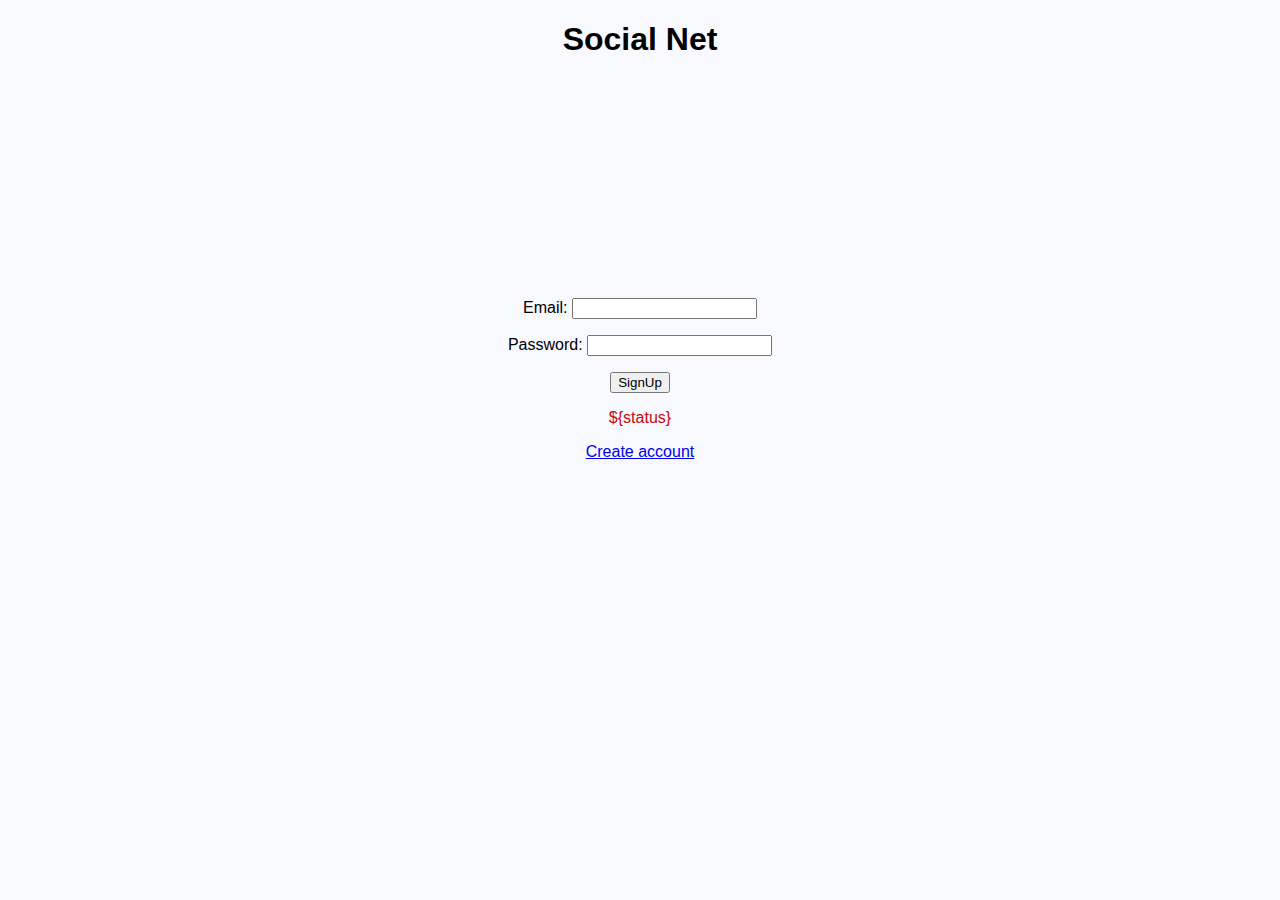
<file: target/classes/templates/index.html>
<!DOCTYPE html PUBLIC "-//W3C//DTD XHTML 1.0 Transitional//EN"
		"http://www.w3.org/TR/xhtml1/DTD/xhtml1-transitional.dtd">
<html lang="en">
<head>
    <meta charset="UTF-8">
    <title>SocialNet</title>

	<style type="text/css">
		html,body{
			background: #f8f8ff; /* Цвет фона */
			height:90%;
			margin:0px;
			padding:0px
		}
		td.a {
			text-align:center;
			vertical-align:middle;
		}
	</style>

</head>
<body>
	<span style="font-family: Arial,serif; ">
			<h1 align="center">Social Net</h1>
			<table width="100%" height="80%">
				<tr>
					<td class=a>
						<form action="/session" method="post">
							<p>Email: <input type="text" name="email"></p>
							<p>Password: <input type="password" name="password"></p>
							<p><input type="submit" value="SignUp"></p>
							<p> <span style="color: #c60909; ">${status}</span></p>
						</form>
						<a href="/reg">Create account</a>
					</td>
				</tr>
			</table>
	</span>
</body>
</html>
</file>
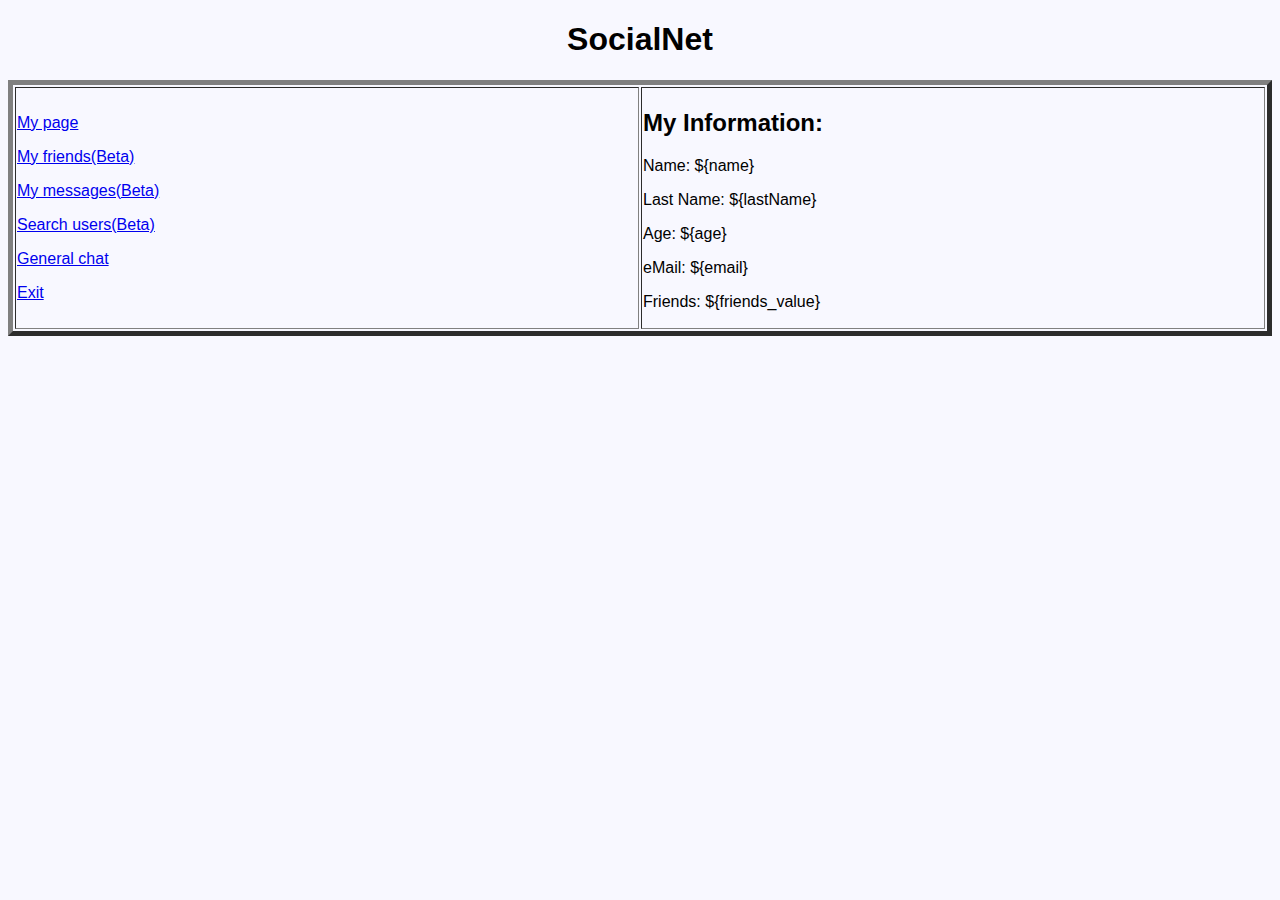
<file: target/classes/templates/main.html>
<!DOCTYPE html>
<html>
<head>
    <meta charset="UTF-8"/>
    <title>${name}</title>
	<link href="http://allfont.ru/allfont.css?fonts=roboto-regular" rel="stylesheet" type="text/css" />
	<style>
		body {
			font-family: 'Roboto Regular', arial, serif;
			background: #f8f8ff; /* Цвет фона */
		}
	</style>
</head>
<body>
	<span style="font-family: Arial,serif;">
		<h1 align="center">SocialNet</h1>
		<table width="100%" border="5" > 
			<tr>
				<td width="50%" align="left">
					<p><a href="/*">My page</a></p>
					<p><a href="/friends">My friends(Beta)</a></p>
					<p><a href="/messages" type="submit">My messages(Beta)</a></p>
					<p><a href="/search">Search users(Beta)</a></p>
					<p><a href="/wschat">General chat</a></p>
					<p><a href="/exit">Exit</a></p>
				</td>
				<td width="50%" align="left" class="a">
					<p><h2>My Information:</h2></p>
					<p>Name: ${name}</p>
					<p>Last Name: ${lastName}</p>
					<p>Age: ${age}</p>
					<p>eMail: ${email}</p>
					<p>Friends: ${friends_value}</p>
				</td>
			</tr>
		</table>
	</span>
</body>
</html>
</file>
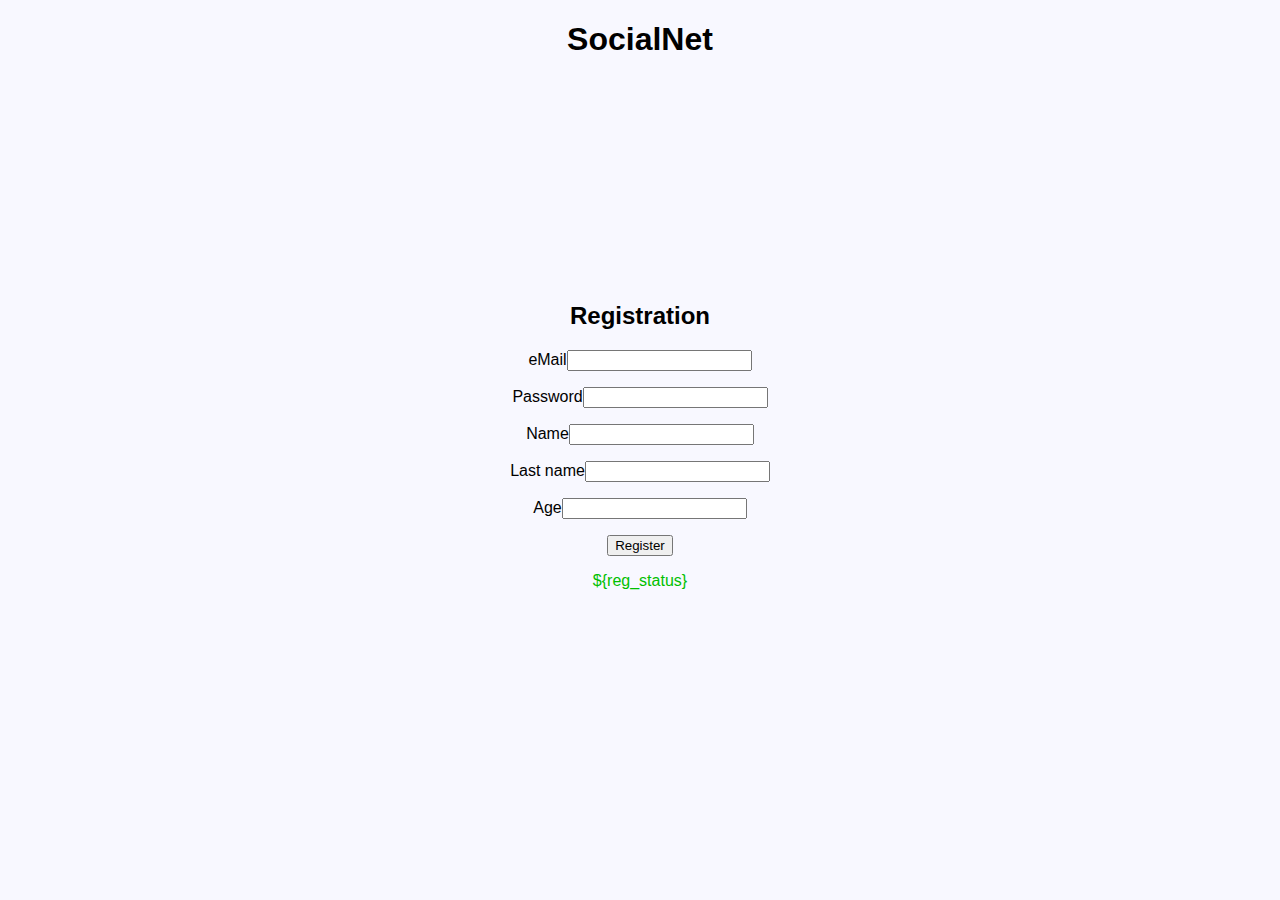
<file: target/classes/templates/registration.html>
<!DOCTYPE html PUBLIC "-//W3C//DTD XHTML 1.0 Transitional//EN"
        "http://www.w3.org/TR/xhtml1/DTD/xhtml1-transitional.dtd">
<html xmlns="http://www.w3.org/1999/xhtml">
<head>
    <title>Registration</title>
    <meta charset="UTF8"/>

    <style type="text/css">

        html,body{
            background: #f8f8ff; /* Цвет фона */
            height:90%;
            margin:0px;
            padding:0px
        }
        td.a {
            text-align:center;
            vertical-align:middle;
        }
    </style>
</head>
<body>
<span style="font-family: Arial,serif; ">
        <h1 align="center">SocialNet</h1>
        <table width="100%" height="100%">
            <tr>
                <td class=a>
                    <h2>Registration</h2>
                    <form action="/reg" method="POST">
                        <p>eMail<input type="text" name="email"/></p>

                        <p>Password<input type="text" name="password"/></p>

                        <p>Name<input type="text" name="name"/></p>

                        <p>Last name<input type="text" name="lastName"/></p>

                        <p>Age<input type="text" name="age"/></p>

                        <p><input type="submit" value="Register">
                    </form>
                    <p> <font color="${tx_color}">${reg_status}</font></p>
                </td>
            </tr>
        </table>
</span>
</body>
</html>
</file>
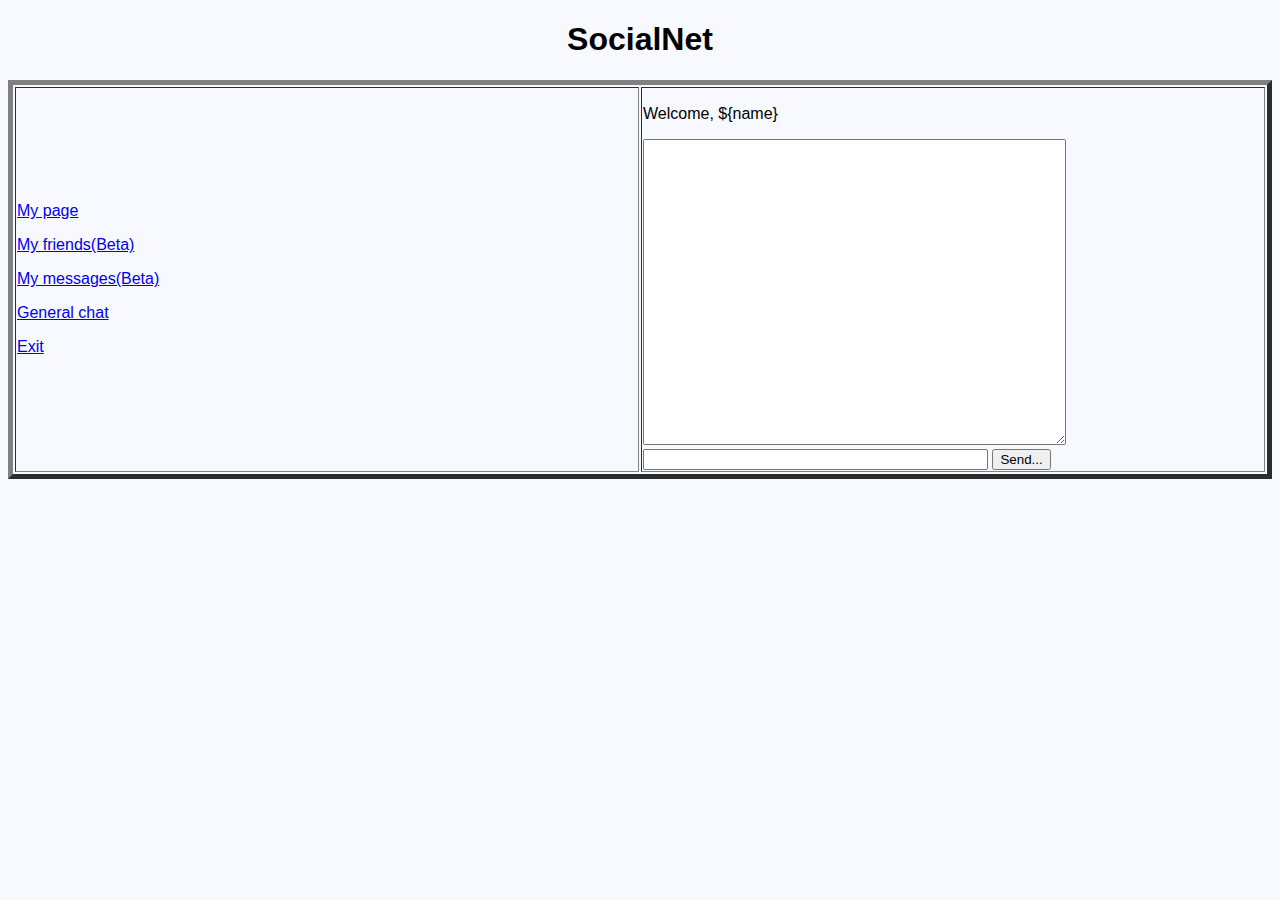
<file: src/main/resources/templates/chat.html>
<!DOCTYPE html>
<html lang="en">
<head>
    <meta charset="UTF-8">
    <title>General Chat</title>
    <style>
        body {
            background: #f8f8ff; /* Цвет фона */
        }
    </style>
    <script type="text/javascript">
        var ws;
        function init() {
            ws = new WebSocket("ws://localhost:8080/chat");
            ws.onopen = function (event) {

            }
            ws.onmessage = function (event) {
                var $textarea = document.getElementById("messages");
                $textarea.value = $textarea.value + event.data + "\n";
            }
            ws.onclose = function (event) {

            }
        }
        function sendMessage(name) {
            var messageField = document.getElementById("message");
            var userNameField = String(name);
            var message = userNameField + ":" + messageField.value;
            ws.send(message);
            messageField.value = '';
        }
    </script>
</head>
<body onload="init();">
<div id="body">
    <span style="font-family: Arial,serif;">
		<h1 align="center">SocialNet</h1>
		<table width="100%" border="5" >
			<tr>
				<td width="50%" align="left">
					<p><a href="/*">My page</a></p>
					<p><a href="/friends">My friends(Beta)</a></p>
					<p><a href="/messages">My messages(Beta)</a></p>
					<p><a href="/wschat">General chat</a></p>
					<p><a href="/exit">Exit</a></p>
				</td>
				<td width="50%" align="left" class="a">
					<div id="menu">
                        <p class="welcome">
                            Welcome, ${name}
                        </p>

                        <div style="clear: both"></div>
                    </div>

                    <div id="chatbox">
                        <textarea id="messages" rows="20" cols="50" readonly="readonly"></textarea>
                    </div>

                    <form name="message" action="">
                        <input name="usermsg" type="text" id="message" size="40"/>
                        <input type="button" name="submitmsg" value="Send..." onclick="sendMessage('${name}');"/>
                    </form>
				</td>
			</tr>
		</table>
	</span>

</div>
</body>
</html>
</file>
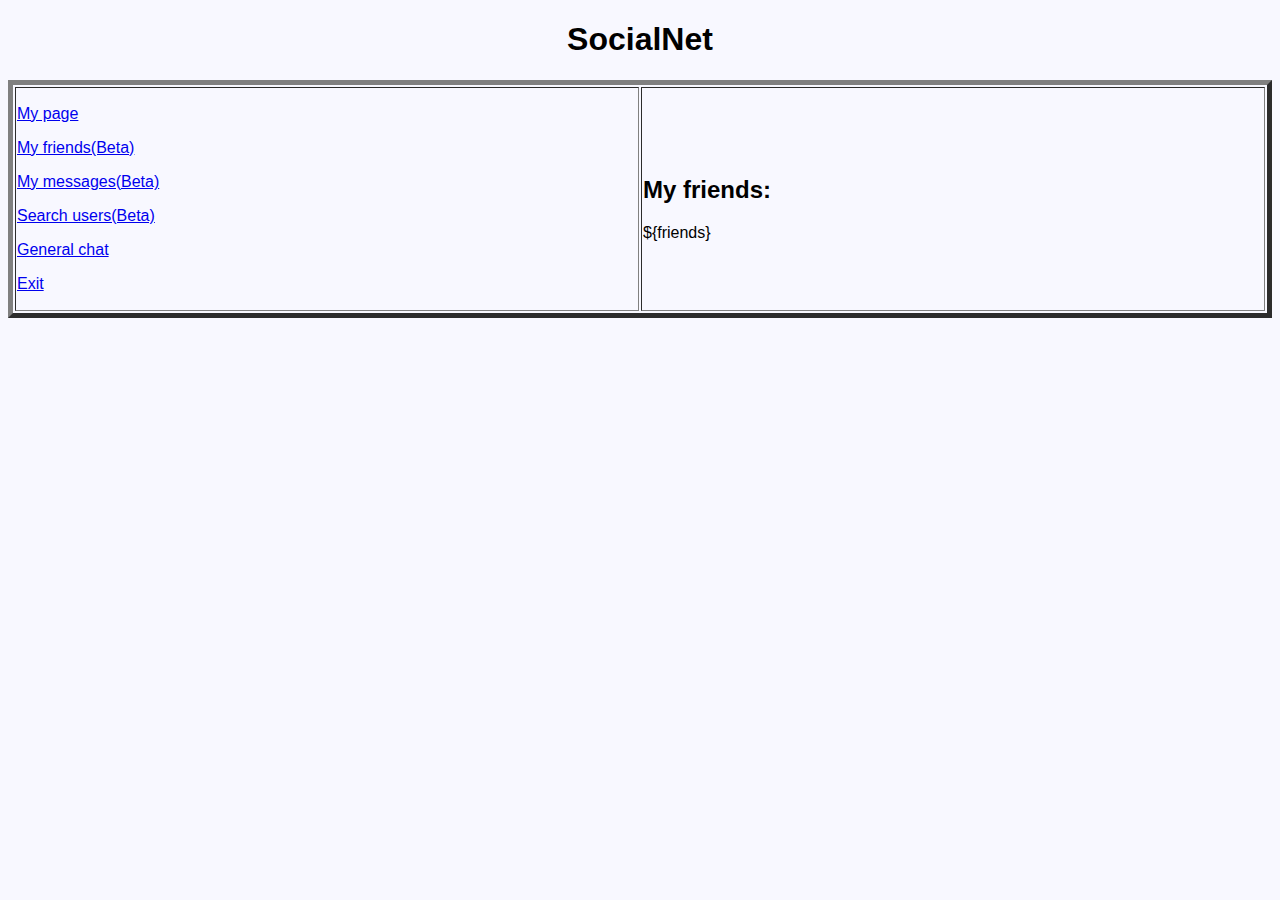
<file: src/main/resources/templates/friends.html>
<!DOCTYPE html>
<html xmlns="http://www.w3.org/1999/xhtml">
<head>
    <meta charset="UTF-8"/>
    <title>Friends</title>
	<style>
		body {
			background: #f8f8ff; /* Цвет фона */
		}
	</style>
</head>
<body>
<span style="font-family: Arial,serif;">
		<h1 align="center">SocialNet</h1>
		<table width="100%" border="5" >
			<tr>
				<td width="50%" align="left">
					<p><a href="/*">My page</a></p>
					<p><a href="/friends">My friends(Beta)</a></p>
					<p><a href="/messages">My messages(Beta)</a></p>
					<p><a href="/search">Search users(Beta)</a></p>
					<p><a href="/wschat">General chat</a></p>
					<p><a href="/exit">Exit</a></p>
				</td>
				<td width="50%" align="left" class="a">
					<p><h2>My friends:</h2></p>
					${friends}
				</td>
			</tr>
		</table>
	</span>
</body>
</html>
</file>
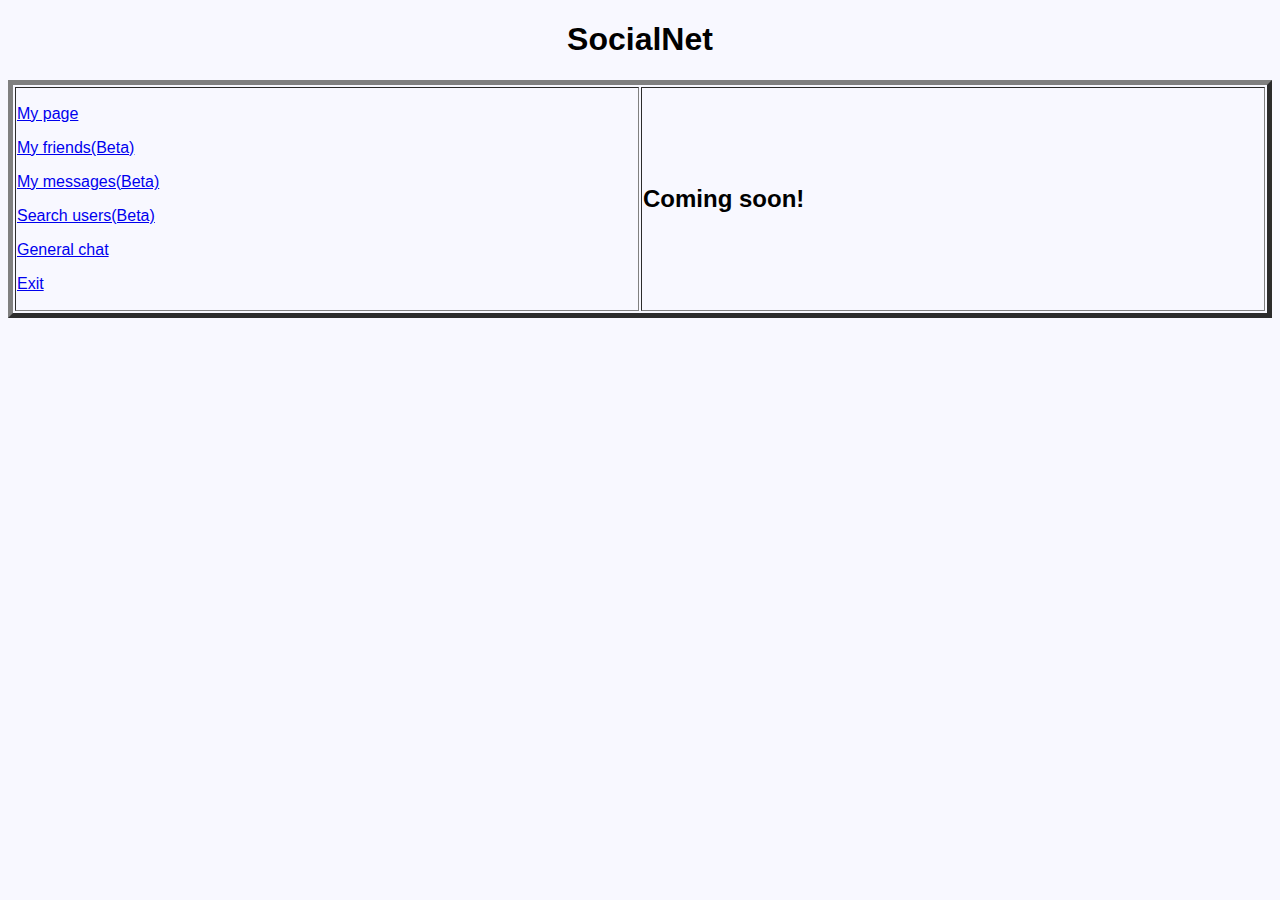
<file: src/main/resources/templates/messages.html>
<!DOCTYPE html>
<html lang="en">
<head>
    <meta charset="UTF-8">
    <title>Messages</title>
    <style>
        body {
            background: #f8f8ff; /* Цвет фона */
        }
    </style>
</head>
<body>
<span style="font-family: Arial,serif;">
		<h1 align="center">SocialNet</h1>
		<table width="100%" border="5" >
			<tr>
				<td width="50%" align="left">
					<p><a href="/*">My page</a></p>
					<p><a href="/friends">My friends(Beta)</a></p>
					<p><a href="/messages" type="submit">My messages(Beta)</a></p>
					<p><a href="/search">Search users(Beta)</a></p>
					<p><a href="/wschat">General chat</a></p>
					<p><a href="/exit">Exit</a></p>
				</td>
				<td width="50%" align="left" class="a">
					<p><h2>Coming soon!</h2></p>
				</td>
			</tr>
		</table>
	</span>
</body>
</html>
</file>
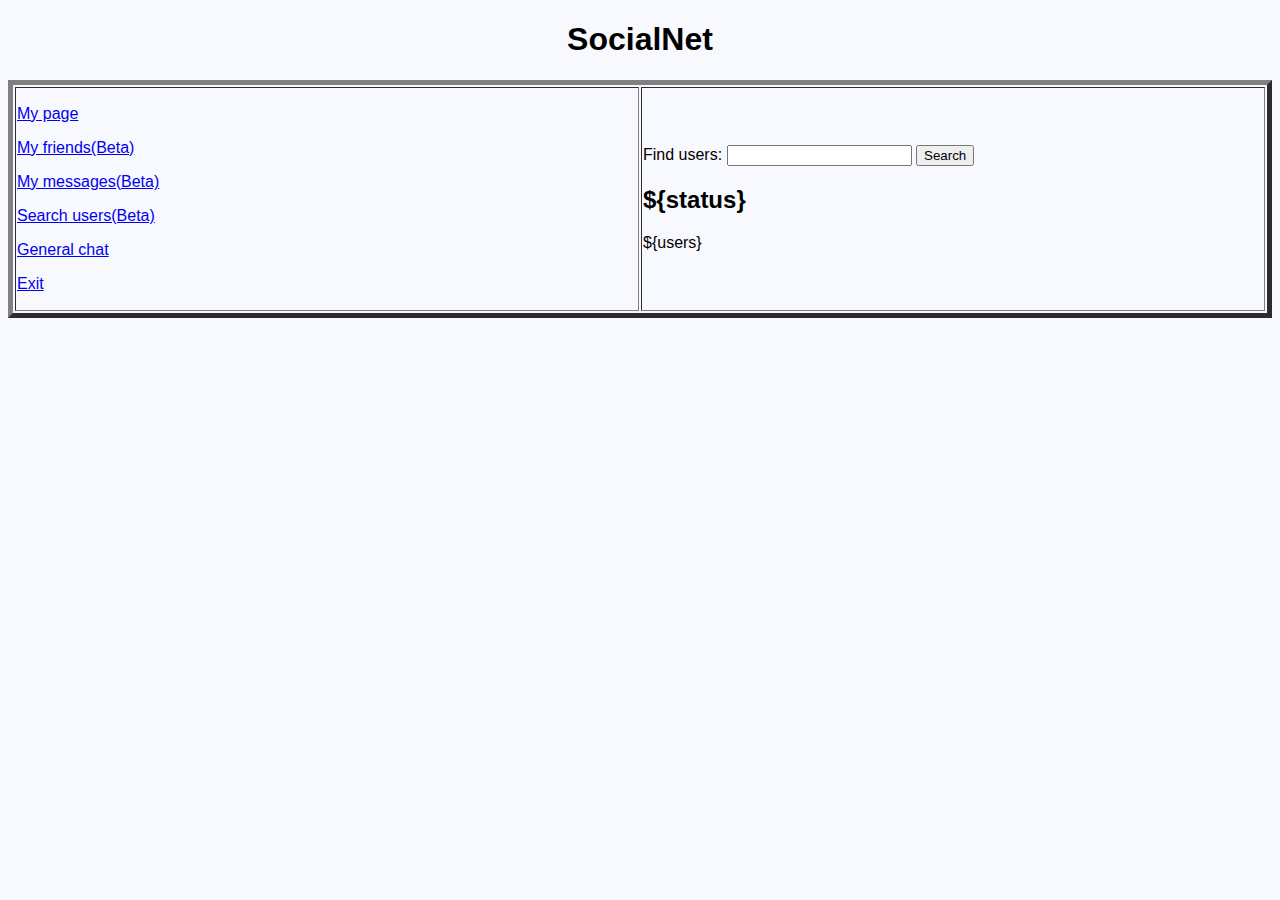
<file: src/main/resources/templates/search.html>
<!DOCTYPE html>
<html lang="en">
<head>
    <meta charset="UTF-8">
    <title>SocialNet</title>
	<style>
		body {
			background: #f8f8ff; /* Цвет фона */
		}
	</style>
</head>
<body>
<span style="font-family: Arial,serif;">
		<h1 align="center">SocialNet</h1>
		<table width="100%" border="5" >
			<tr>
				<td width="50%" align="left">
					<p><a href="/*">My page</a></p>
					<p><a href="/friends">My friends(Beta)</a></p>
					<p><a href="/messages">My messages(Beta)</a></p>
                    <p><a href="/search">Search users(Beta)</a></p>
					<p><a href="/wschat">General chat</a></p>
					<p><a href="/exit">Exit</a></p>
				</td>
                <td width="50%" align="left" class="a">
					<form action="/search" method="post">
						Find users: <input type="search" name="search_query">
						<input type="submit" value="Search">
					</form>
					<p><h2>${status}</h2></p>
                    ${users}
				</td>
			</tr>
		</table>
	</span>
</body>
</html>
</file>
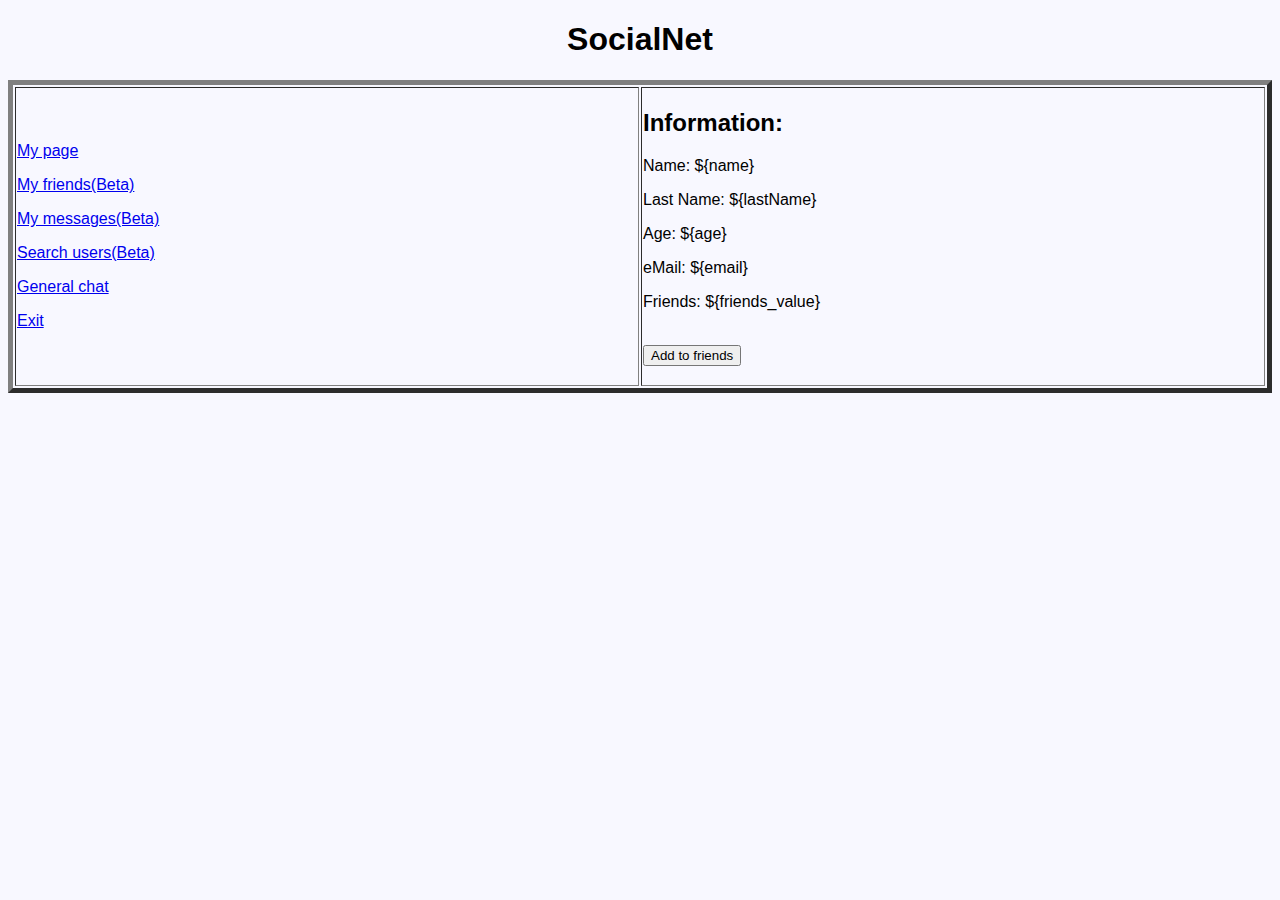
<file: src/main/resources/templates/user.html>
<!DOCTYPE html>
<html lang="en">
<head>
    <meta charset="UTF-8">
    <title>${name}</title>
	<style>
		body {
			background: #f8f8ff; /* Цвет фона */
		}
	</style>
</head>
<body>
<span style="font-family: Arial,serif;">
		<h1 align="center">SocialNet</h1>
		<table width="100%" border="5" >
			<tr>
				<td width="50%" align="left">
					<p><a href="/*">My page</a></p>
					<p><a href="/friends">My friends(Beta)</a></p>
					<p><a href="/messages" type="submit">My messages(Beta)</a></p>
					<p><a href="/search">Search users(Beta)</a></p>
					<p><a href="/wschat">General chat</a></p>
					<p><a href="/exit">Exit</a></p>
				</td>
				<td width="50%" align="left" class="a">
					<p><h2>Information:</h2></p>
                    <p>Name: ${name}</p>
					<p>Last Name: ${lastName}</p>
					<p>Age: ${age}</p>
					<p>eMail: ${email}</p>
					<p>Friends: ${friends_value}</p><br>
					<form action="/friends" method="post">
						<input type="submit" value="Add to friends">
					</form><br>
				</td>
			</tr>
		</table>
	</span>
</body>
</html>
</file>
